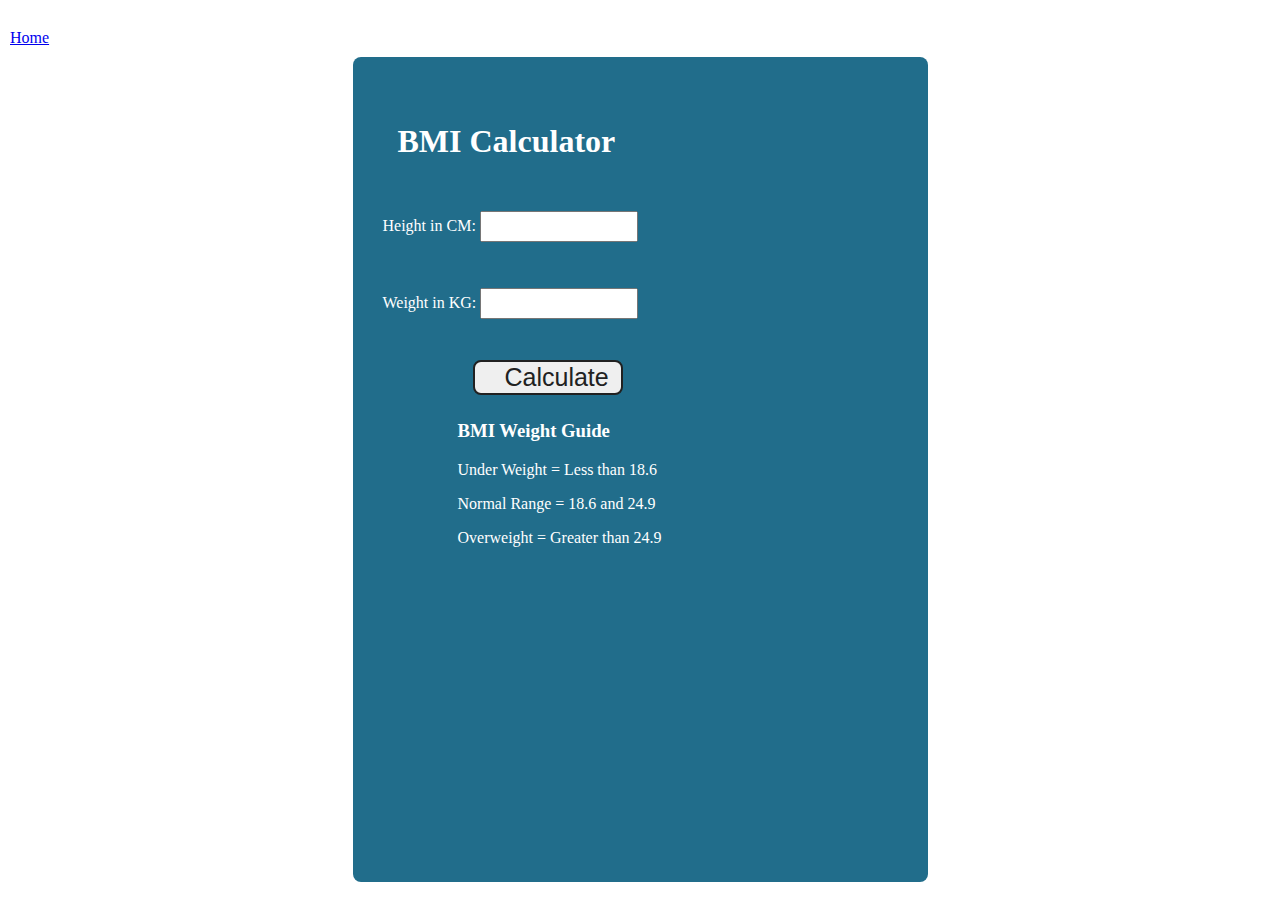
<file: Projects/BMI-calculator/index.html>
<!DOCTYPE html>
<html lang="en">
  <head>
    <meta charset="UTF-8" />
    <meta name="viewport" content="width=device-width, initial-scale=1.0" />
    <meta http-equiv="X-UA-Compatible" content="ie=edge" />
    <link rel="stylesheet" href="style.css" />
    <title>BMI Calculator</title>
  </head>
  <body>
    <nav>
      <a href="/" aria-current="page">Home</a>
    </nav>
    <div class="container">
      <h1>BMI Calculator</h1>
      <form>
        <p><label>Height in CM: </label><input type="text" id="height" /></p>
        <p><label>Weight in KG: </label><input type="text" id="weight" /></p>
        <button>Calculate</button>
        <div id="results"></div>
        <div id="weight-guide">
          <h3>BMI Weight Guide</h3>
          <p>Under Weight = Less than 18.6</p>
          <p>Normal Range = 18.6 and 24.9</p>
          <p>Overweight = Greater than 24.9</p>
        </div>
      </form>
    </div>
  </body>
  <script src="project2.js"></script>
</html>
</file>
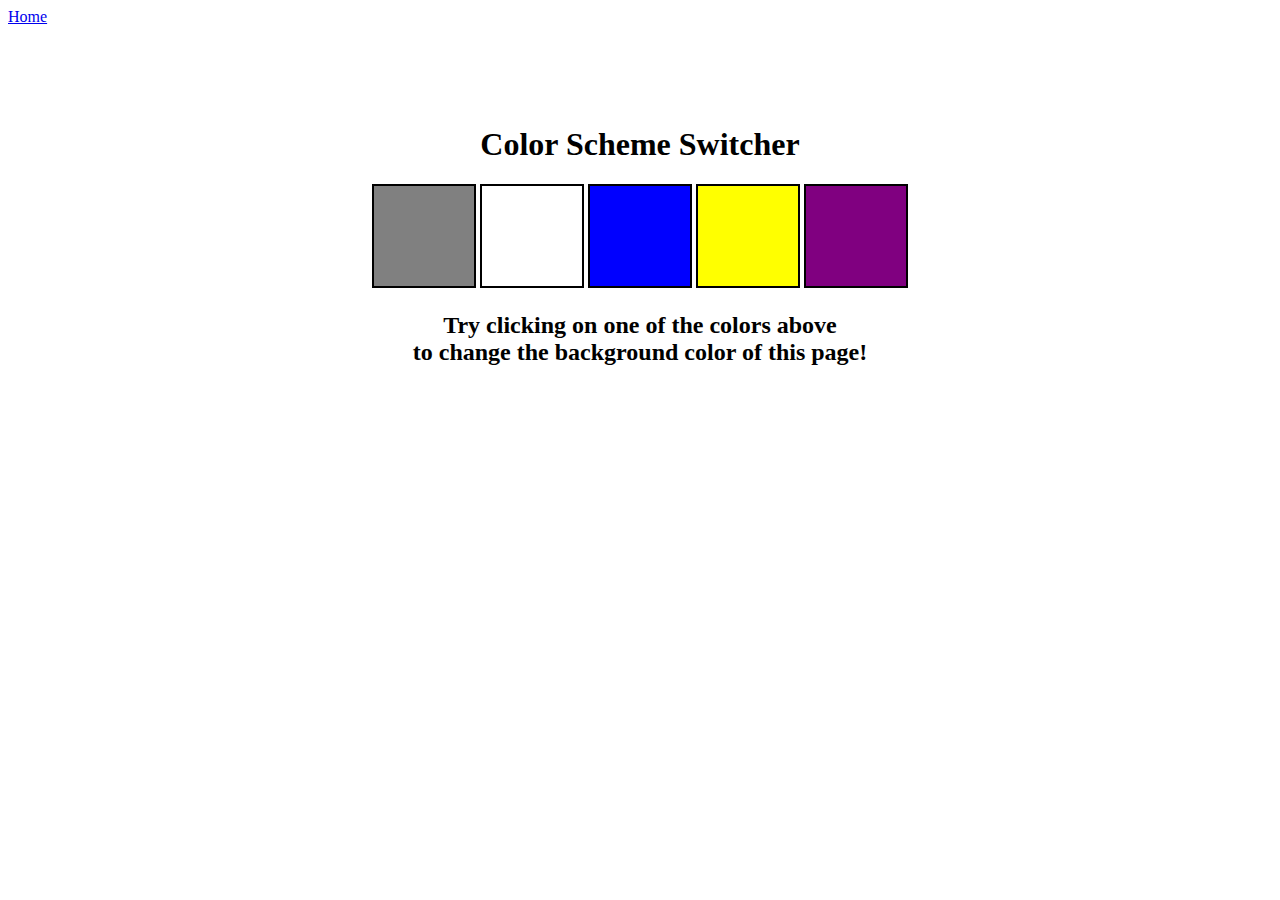
<file: Projects/color-changer/index.html>
<!DOCTYPE html>

<html lang="en">
  <head>
    <meta charset="UTF-8" />
    <meta name="viewport" content="width=device-width, initial-scale=1.0" />
    <meta http-equiv="X-UA-Compatible" content="ie=edge" />
    <link rel="stylesheet" href="style.css" />
    <!-- <link rel="stylesheet" href="../styles.css" /> -->
    <title>JavaScript Background Color Switcher</title>
  </head>
  <body>
    <nav>
      <a href="/" aria-current="page">Home</a>
      <!-- <a target="_blank" href="https://www.youtube.com/@chaiaurcode"
        >Youtube channel</a> -->
    </nav>
    <div class="canvas">

    <!-- <a
        style="
          background-color: #fff;
          padding: 10px 30px;
          border-radius: 8px;
          color: #212121;
          text-decoration: none;
          border: 2px solid #212121;
        "
        href="../index.html"
        >Back to Home Page
    </a> -->

        
      <h1>Color Scheme Switcher</h1>
      <span class="button" id="grey"></span>
      <span class="button" id="white"></span>
      <span class="button" id="blue"></span>
      <span class="button" id="yellow"></span>
      <span class="button" id="purple"></span>

      <h2>
        Try clicking on one of the colors above
        <span>to change the background color of this page!</span>
      </h2>
    </div>
    <script src="project1.js"></script>
  </body>
</html>
</file>
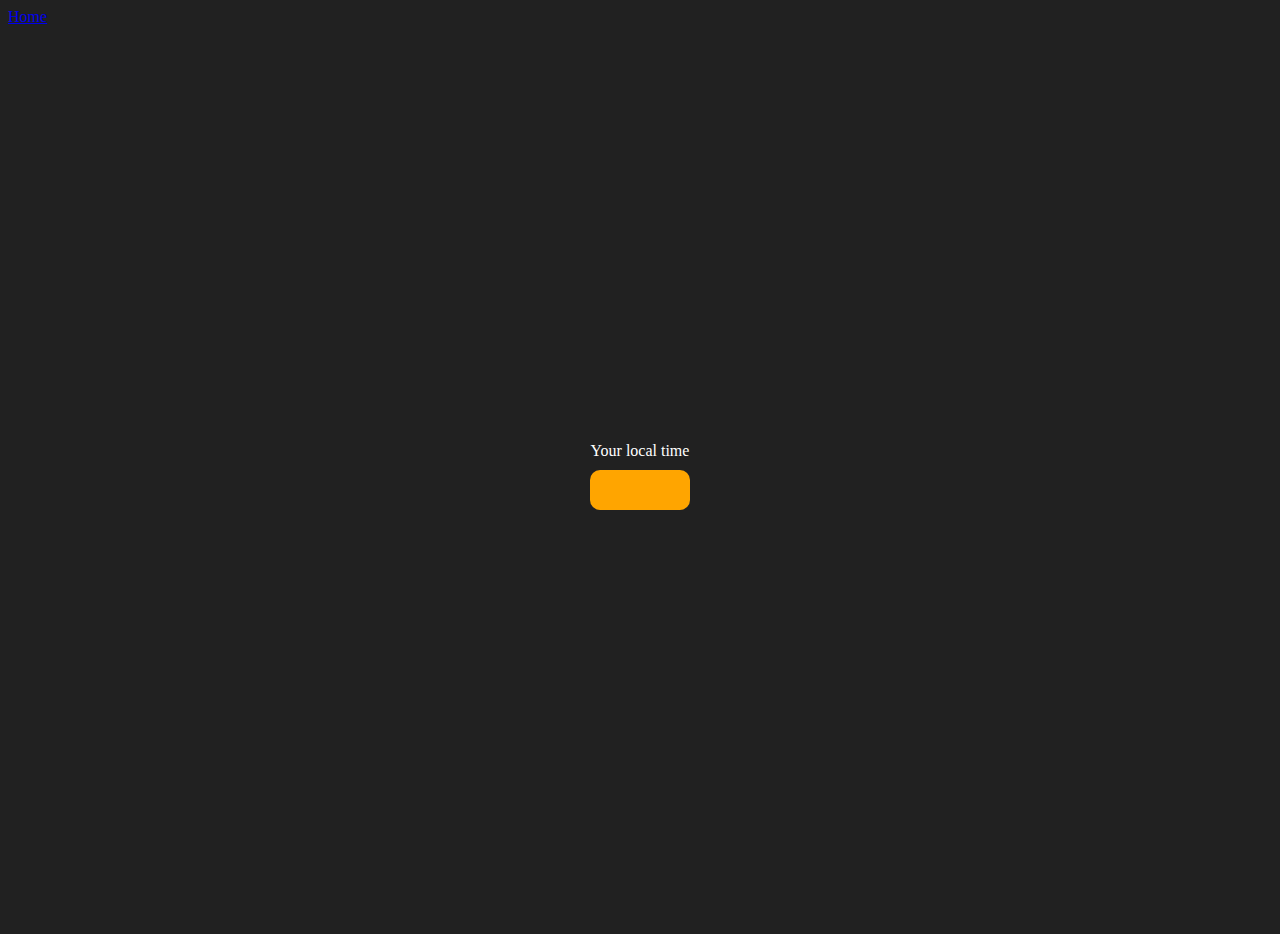
<file: Projects/digital-clock/index.html>
<!DOCTYPE html>
<html lang="en">
  <head>
    <meta charset="UTF-8" />
    <meta name="viewport" content="width=device-width, initial-scale=1.0" />
    <meta http-equiv="X-UA-Compatible" content="ie=edge" />
    <title>Your Local Time</title>
    <style>
      body {
        background-color: #212121;
        color: #fff;
      }
      .center {
        display: flex;
        height: 100vh;
        justify-content: center;
        align-items: center;
        flex-direction: column;
      }
      #clock {
        font-size: 40px;
        background-color: orange;
        padding: 20px 50px;
        margin-top: 10px;
        border-radius: 10px;
      }
    </style>
  </head>
  <body>
    <nav>
      <a href="/" aria-current="page">Home</a>
    </nav>

    <div class="center">
      <div id="banner"><span>Your local time</span></div>
      <div id="clock"></div>
    </div>
    <script src="project3.js"></script>
  </body>
</html>
</file>
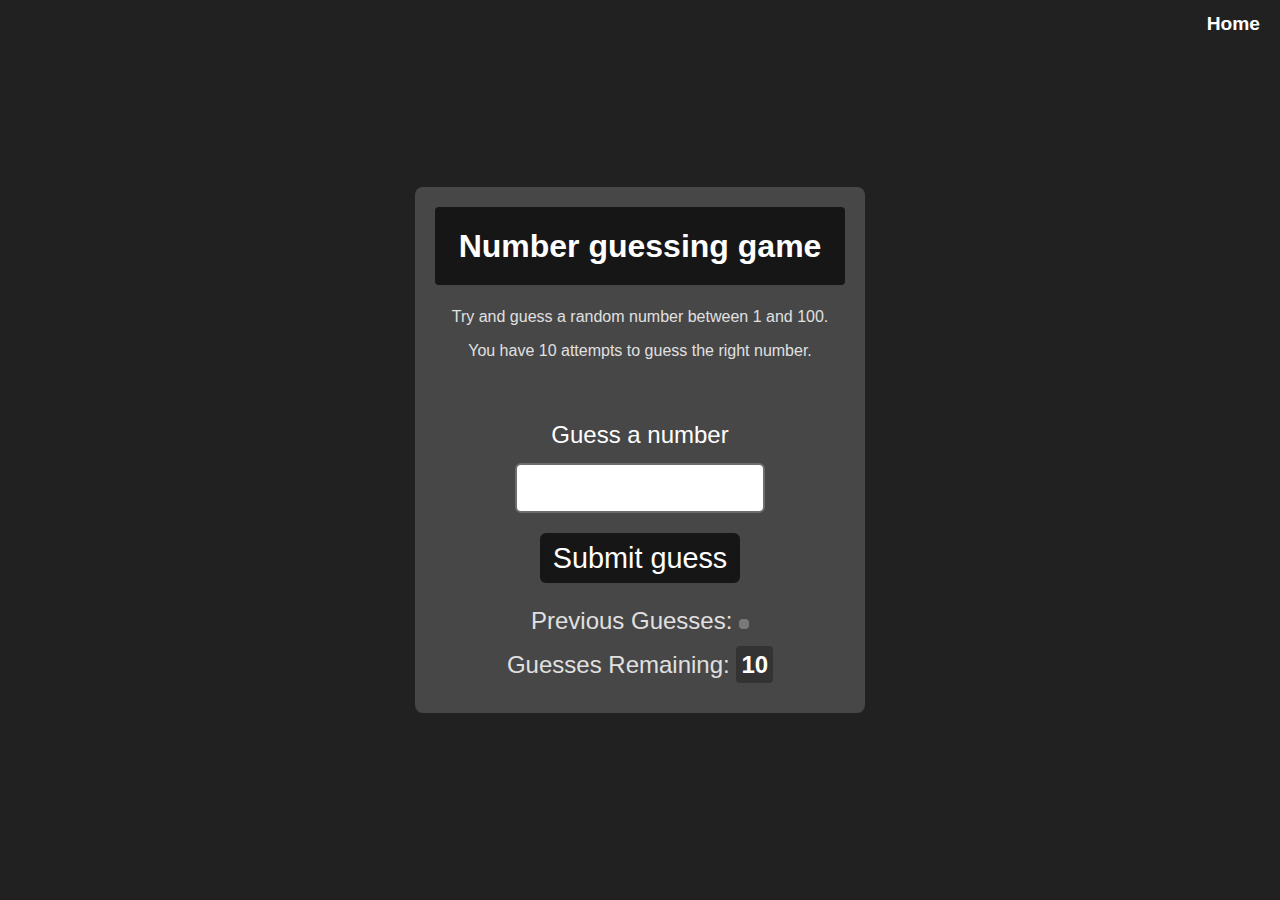
<file: Projects/guess-a-number/index.html>
<!DOCTYPE html>
<html lang="en">
<head>
    <meta charset="UTF-8">
    <meta name="viewport" content="width=device-width, initial-scale=1.0">
    <meta http-equiv="X-UA-Compatible" content="ie=edge">
    <title>Number Guessing Game</title>
    <link rel="stylesheet" href="style.css">
</head>
<body style="background-color:#212121; color:#fff;">
  <nav>
    <a href="/" aria-current="page">Home</a>
  </nav>
    
    <div id="wrapper">
      <h1>Number guessing game</h1>
    <p>Try and guess a random number between 1 and 100.</p>
    <p>You have 10 attempts to guess the right number.</p>
    </br>
        <form class="form">
            <label2 for="guessField" id="guess">Guess a number</label>
            <input type="text" id="guessField" class="guessField">
            <input type="submit" id="subt" value="Submit guess" class="guessSubmit">
        </form>

        <div class="resultParas">
            <p >Previous Guesses: <span class="guesses"></span></p>
            <p >Guesses Remaining: <span class="lastResult">10</span></p>
            <p class="lowOrHi"></p>
        </div>
    </div>
    <script src="project4.js"></script>
</body>
</html>
</file>
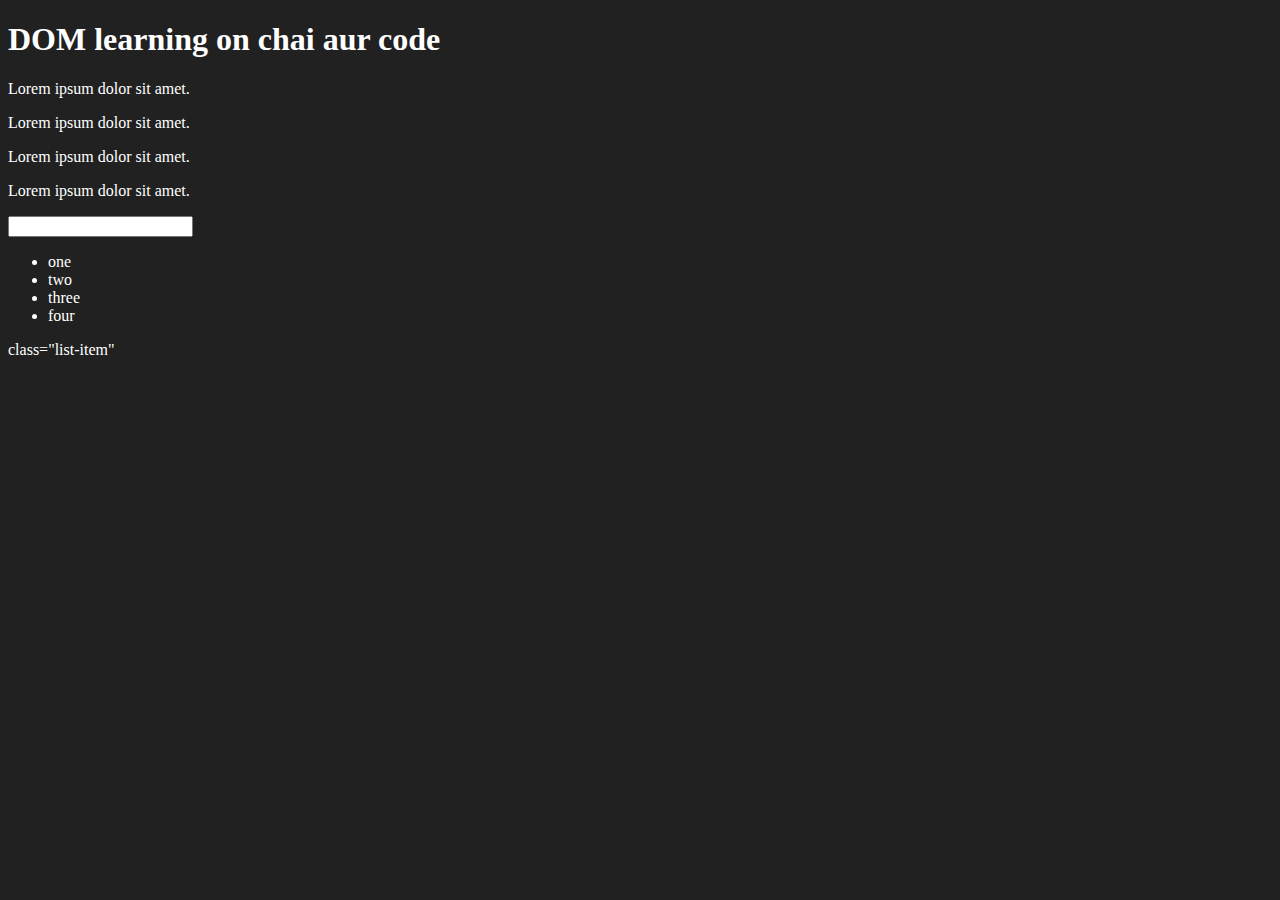
<file: 05_basics/first.html>
<!DOCTYPE html>
<html lang="en">
<head>
    <meta charset="UTF-8">

    <title>Dom learning</title>
    <style>
        .bg-black{
            background-color: #212121;
            color: #fff;
        }
    </style>
</head>
<body class="bg-black">
    <div>
        <h1 id="title" class="heading">DOM learning on chai aur code <span style="display: none;">test text</span></h1>
        <p>Lorem ipsum dolor sit amet.</p>
        <p>Lorem ipsum dolor sit amet.</p>
        <p>Lorem ipsum dolor sit amet.</p>
        <p>Lorem ipsum dolor sit amet.</p>
        <input type="password" name="" id="">
        <ul>
            <li class="list-item">one</li>
            <li class="list-item">two</li>
            <li class="list-item">three</li>
            <li class="list-item">four</li>

        </ul>
    </div>
</body>
</html> class="list-item"
</file>
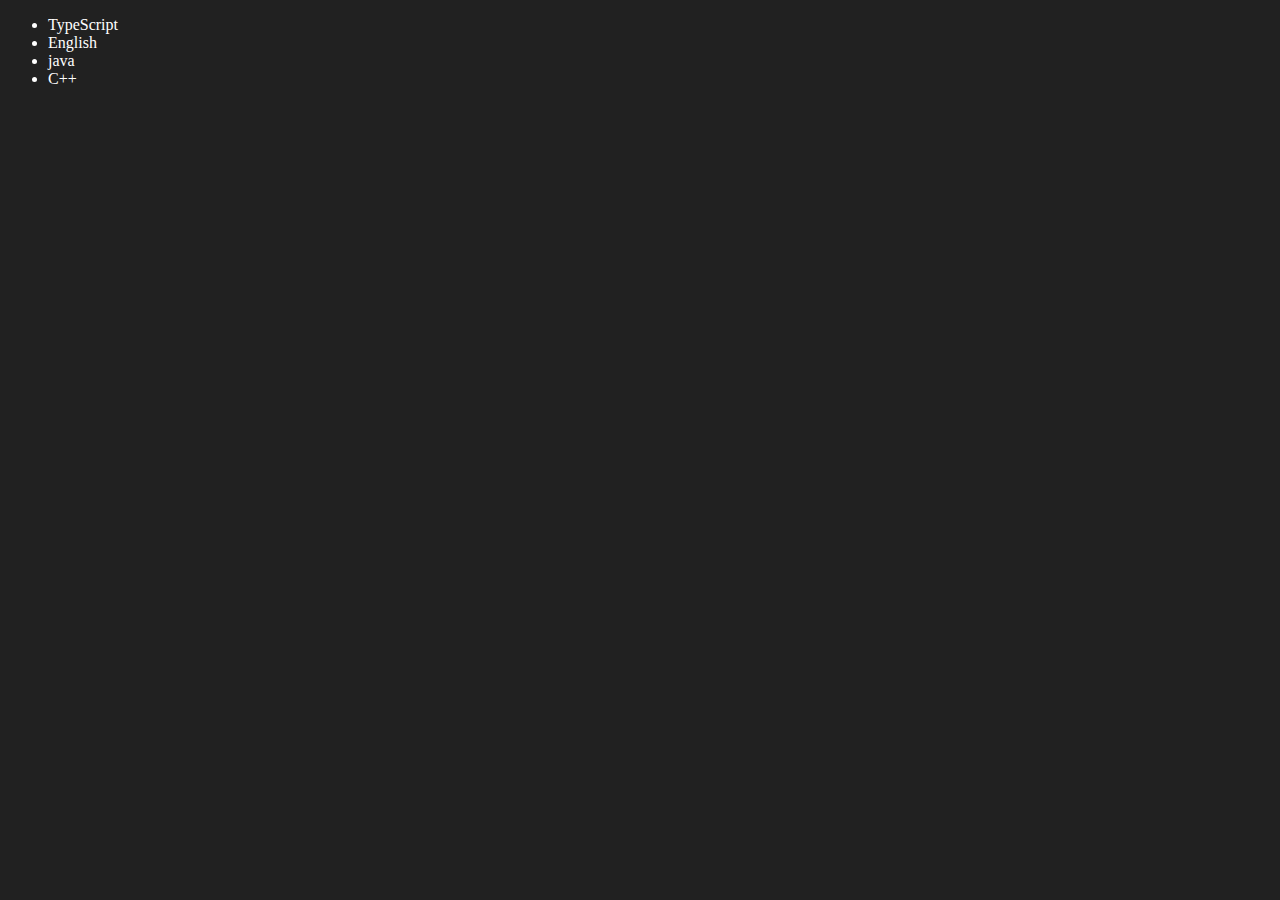
<file: 05_basics/fourth.html>
<!DOCTYPE html>
<html lang="en">
<head>
    <meta charset="UTF-8">
    <meta name="viewport" content="width=device-width, initial-scale=1.0">
    <title>Dom-manipulation</title>
</head>
<body style="background-color: #212121; color: #fff;">
   <ul class="language">
    <li>javaScript</li>
   </ul> 
</body>
<script>
    function addLanguage(language){
        const li = document.createElement('li')
        li.innerHTML = `${language}`
        document.querySelector('.language').appendChild(li)
    }
    addLanguage("python")
    addLanguage("java")
    addLanguage("C++")

    function addOptiLanguage(langName) {
        const li = document.createElement('li')
        li.appendChild(document.createTextNode(langName))
        document.querySelector('.language').appendChild(li)

    }

    addOptiLanguage("Hindi")

    //Edit
    const secondLang = document.querySelector("li:nth-child(2)")
    console.log(secondLang);
    //secondLang.innerHTML = "English"
    const newLi = document.createElement('li')
    newLi.textContent = "English"
    secondLang.replaceWith(newLi)

    //edit 
    const firstLang = document.querySelector("li:first-child") 
    firstLang.outerHTML = '<li>TypeScript</li>'

    //remove
    const lastLang = document.querySelector('li:last-child')
    lastLang.remove()
</script>
</html>
</file>
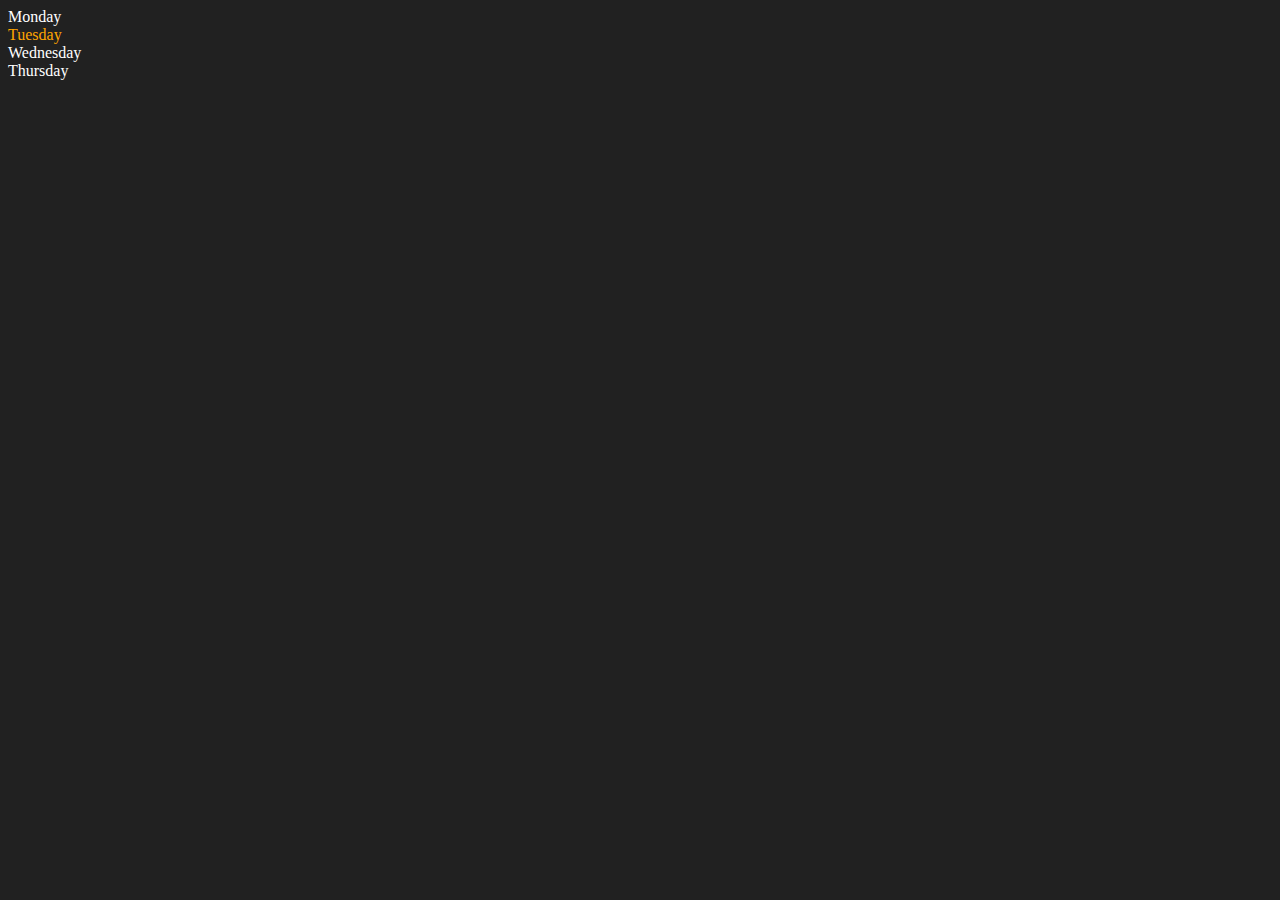
<file: 05_basics/second.html>
<!DOCTYPE html>
<html lang="en">
<head>
    <meta charset="UTF-8">
    <meta name="viewport" content="width=device-width, initial-scale=1.0">
    <title>Dom | Code</title>
</head>
<body style="background-color: #212121; color: #fff;">
    <div class="parent">
        <div class="day">Monday</div>
        <div class="day">Tuesday</div>
        <div class="day">Wednesday</div>
        <div class="day">Thursday</div>
    </div>
</body>
<script>
    const parent = document.querySelector('.parent')
    // console.log(parent);
    // console.log(parent.children);
    // console.log(parent.children[1].innerHtML);

    // for (let i = 0; i < parent.children.length; i++) {
    //     console.log(parent.children[i].innerHtML);
        
    // }
    parent.children[1].style.color = "orange"
    console.log(parent.firstElementChild);
    console.log(parent.lastElementChild);

    const dayOne = document.querySelector('.day')
    console.log(dayOne);
    console.log(dayOne.parentElement);
    console.log(dayOne.nextElementSibling);

    console.log("NODES:", parent.childNodes);
</script>
</html>
</file>
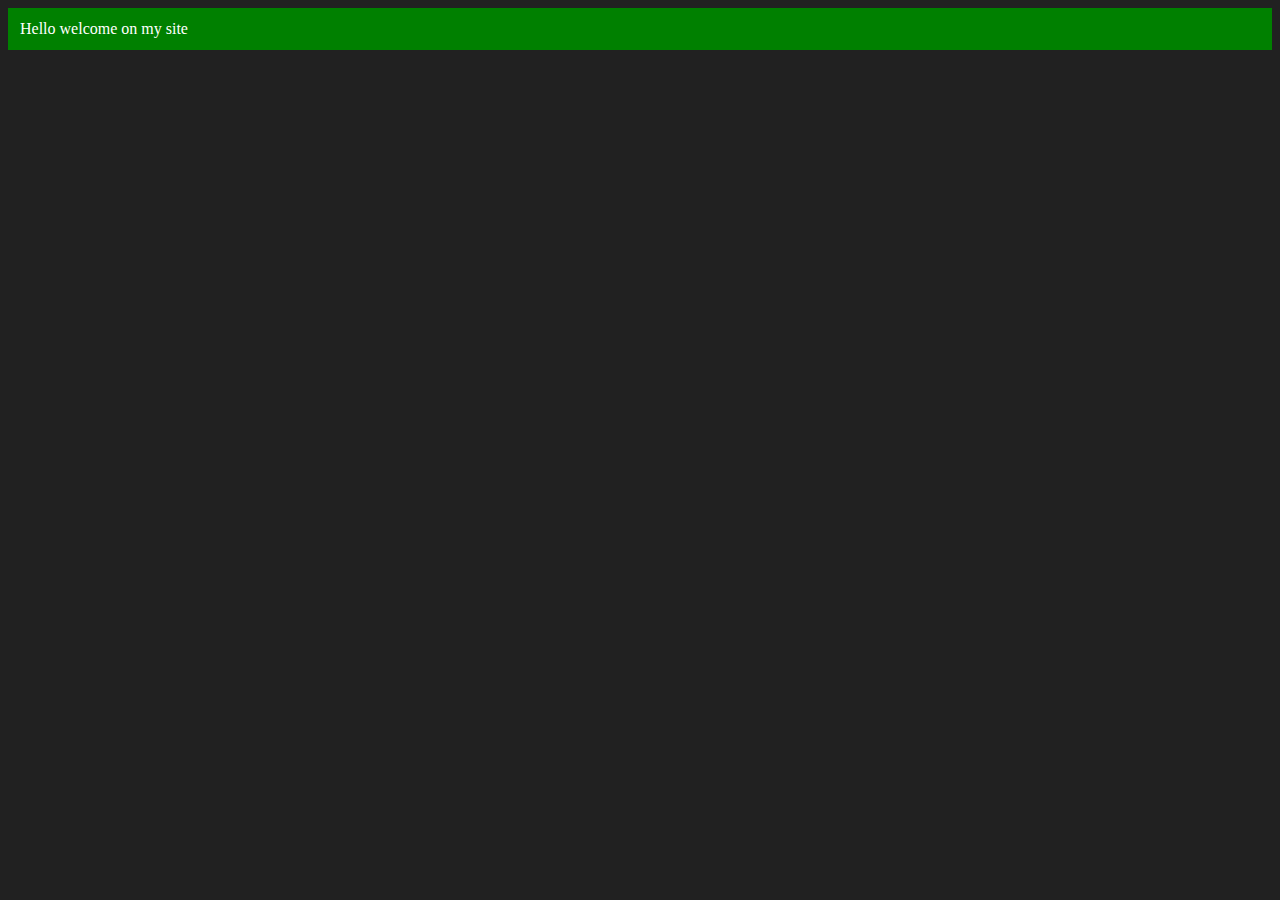
<file: 05_basics/third.html>
<!DOCTYPE html>
<html lang="en">
<head>
    <meta charset="UTF-8">
    <meta name="viewport" content="width=device-width, initial-scale=1.0">
    <title>DomCode</title>
</head>
<body style="background-color: #212121; color: #fff;">
    
</body>
<script>
    const div = document.createElement('div')
    console.log(div);
    div.className = 'main'
    div.id = Math.round(Math.random() * 10 + 1)
    div.setAttribute("title", "generatedd title")
    div.style.backgroundColor = "green"
    div.style.padding = "12px"
    // div.innerText = "Hello welcome on my site"
    const addText = document.createTextNode("Hello welcome on my site")
    div.appendChild(addText)

    document.body.appendChild(div)

</script>
</html>
</file>
<file: Projects/BMI-calculator/style.css>
body {
    display: flex;
    justify-content: center;
    align-items: center;
    height: 100vh; 
    margin: 0;
    flex-direction: column; 
  }
  
  nav {
    width: 100%;
    display: flex;
    justify-content: flex-start;
    padding: 10px;
    box-sizing: border-box;
  }
  
  
  .container {
    width: 575px;
    height: 825px;
    background-color: rgb(33, 109, 139);
    padding: 20px 30px;
    border-radius: 8px;
    box-sizing: border-box;
    color: white;
  }
  
  #height,
  #weight {
    width: 150px;
    height: 25px;
    margin-top: 30px;
  }
  
  #weight-guide {
    margin-left: 75px;
    margin-top: 25px;
  }
  
  #results {
    font-size: 17px;
    margin-left: 90px;
    margin-top: 20px;
    font-weight: bold;
    color: rgb(241, 241, 241);
  }
  
  button {
    width: 150px;
    height: 35px;
    margin-left: 90px;
    margin-top: 25px;
    padding: 1px 30px;
    border-radius: 8px;
    color: #212121;
    text-decoration: none;
    border: 2px solid #212121;
  
    font-size: 25px;
  }
  
  h1 {
    padding-left: 15px;
    padding-top: 25px;
    
  }
</file>
<file: Projects/color-changer/style.css>
html {
    margin: 0;
  }
  
  span {
    display: block;
  }
  .canvas {
    margin: 100px auto 100px;
    width: 80%;
    text-align: center;
  }
  
  .button {
    width: 100px;
    height: 100px;
    border: solid black 2px;
    display: inline-block;
  }
  
  #grey {
    background: grey;
  }
  
  #white {
    background: white;
  }
  #blue {
    background: blue;
  }
  #yellow {
    background: yellow;
  }
  #purple {
    background: purple;
  }
</file>
<file: Projects/guess-a-number/style.css>
/* Reset some default styles */
* {
    margin: 0;
    padding: 0;
    box-sizing: border-box;
  }
  
  html {
    font-family: sans-serif;
    font-size: 16px;
    line-height: 1.5;
  }
  
  /* Center content within the viewport */
  body {
    display: flex;
    justify-content: center;
    align-items: center;
    height: 100vh;
    background-color: #212121;
    color: #ffffff;
    margin: 0;
  }
  
  /* Navbar styles */
  nav {
    width: 100%;
    display: flex;
    justify-content: flex-end;
    padding: 10px 20px;
    position: absolute;
    top: 0;
  }
  
  nav a {
    color: #ffffff;
    text-decoration: none;
    font-size: 1.2em;
    font-weight: bold;
  }
  
  /* Wrapper for the game content */
  #wrapper {
    text-align: center;
    width: 100%;
    max-width: 450px;
    padding: 20px;
    background-color: #474747;
    border-radius: 8px;
    color: #ffffff;
  }
  
  h1 {
    font-size: 2em;
    background-color: #161616;
    color: #ffffff;
    padding: 15px;
    margin-bottom: 20px;
    border-radius: 4px;
  }
  
  /* Main game instructions */
  p {
    font-size: 1em;
    margin-bottom: 10px;
    color: #e0e0e0;
  }
  
  /* Styling for form labels and input fields */
  #guess {
    font-size: 1.5em;
    color: #ffffff;
    display: block;
    margin: 20px 0 10px;
  }
  
  #guessField {
    width: 100%;
    max-width: 250px;
    height: 50px;
    font-size: 1.2em;
    color: #000;
    text-align: center;
    border: 2px solid #6c6d6d;
    border-radius: 6px;
    margin-top: 10px;
  }
  
  /* Submit button styling */
  #subt {
    background-color: #161616;
    color: #ffffff;
    width: 100%;
    max-width: 200px;
    height: 50px;
    font-size: 1.2em;
    border: none;
    border-radius: 6px;
    cursor: pointer;
    margin-top: 20px;
  }
  
  #subt:hover {
    background-color: #282828;
  }
  
  /* Styling for result paragraphs */
  .resultParas {
    margin-top: 20px;
  }
  
  .resultParas p {
    font-size: 1em;
    margin-bottom: 8px;
  }
  
  .guesses, .lastResult {
    color: #ffffff;
    font-weight: bold;
    padding: 5px;
    border-radius: 4px;
  }
  
  .guesses {
      background-color: #7a7a7a;
      color: white;
      padding: 5px;
      border-radius: 4px;
      display: inline-block;
      white-space: nowrap; /* Ensures text does not wrap */
      overflow-x: auto; /* Adds horizontal scroll if guesses exceed container width */
      max-width: 100%; /* Limits the width to avoid overflow */
    }
  .lastResult {
    background-color: #333333;
  }
  
  /* Hint text for low or high guesses */
  .lowOrHi {
    font-size: 1em;
    margin-top: 10px;
    color: #e0e0e0;
  }
</file>
